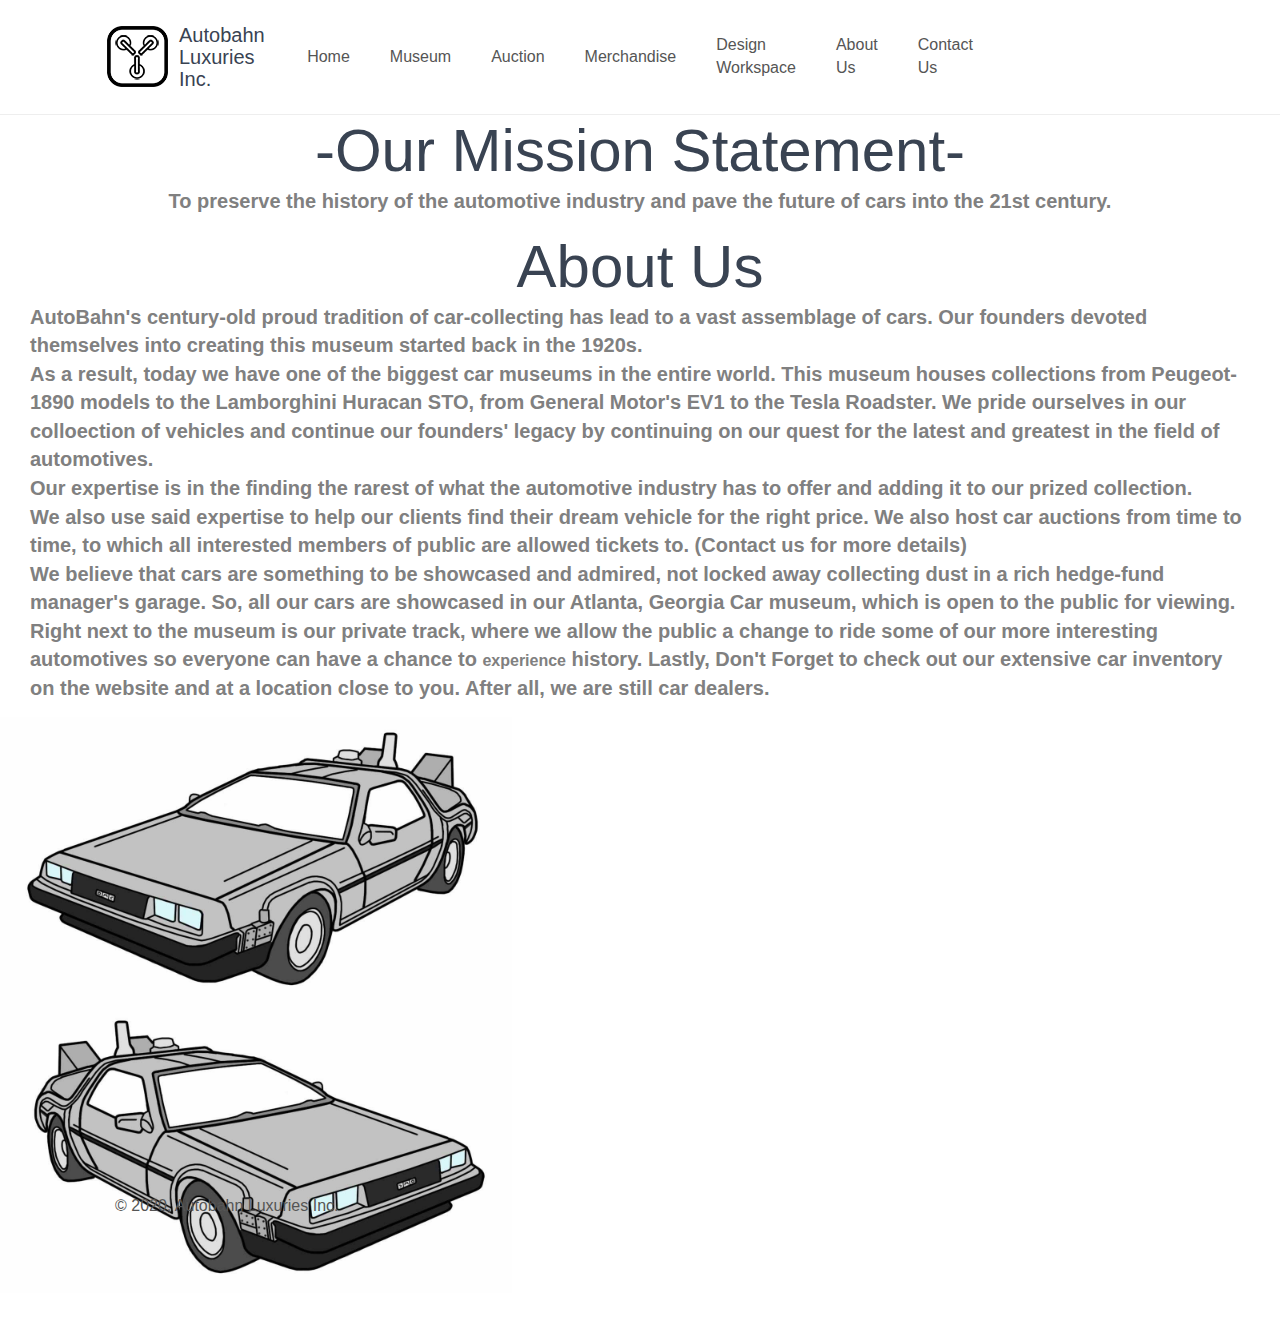
<file: AboutUs.html>
<!DOCTYPE html>
<html lang="en">
<head>
<meta charset="UTF-8">
<meta name="viewport" content="width=device-width, initial-scale=1">
<title>About Us</title>
<!-- enabling bootstrap 4 -->
<link rel="stylesheet" href="https://maxcdn.bootstrapcdn.com/bootstrap/4.5.2/css/bootstrap.min.css">
<link rel="stylesheet" href="https://maxcdn.bootstrapcdn.com/font-awesome/4.7.0/css/font-awesome.min.css">
<script src="https://ajax.googleapis.com/ajax/libs/jquery/3.5.1/jquery.min.js"></script>
<script src="https://cdnjs.cloudflare.com/ajax/libs/popper.js/1.16.0/umd/popper.min.js"></script>
<script src="https://maxcdn.bootstrapcdn.com/bootstrap/4.5.2/js/bootstrap.min.js"></script>
<!-- enabling bootstrap 3 -->
<link rel="stylesheet" href="https://maxcdn.bootstrapcdn.com/bootstrap/3.4.1/css/bootstrap.min.css">
<script src="https://ajax.googleapis.com/ajax/libs/jquery/3.5.1/jquery.min.js"></script>
<script src="https://maxcdn.bootstrapcdn.com/bootstrap/3.4.1/js/bootstrap.min.js"></script>
<!-- CSS external file -->
<link rel="stylesheet" href="https://use.fontawesome.com/releases/v5.7.1/css/all.css" >	
<link rel="stylesheet" href="AboutUs.css">
<!-- enabling Jquery -->
<style>
</style>
<script type="text/javascript">					
</script>
</head>
<body>	
<header>
			    <div class="content-wrapper">
				<h1><img src="imgs/logo.png" width="64" height="64" style="position:relative; right:10px;"/>Autobahn Luxuries Inc.</h1>
				<nav>
				    <a href="https://csp530projectgroup2.github.io/main_page/index.html">Home</a>
				    <a href="https://csp530projectgroup2.github.io/main_page/museum.html">Museum</a>
				    <a href="http://webdev.scs.ryerson.ca/~n5bautis/auction.php">Auction</a>
				    <a href="http://webdev.scs.ryerson.ca/~mmtadeo/index.php">Merchandise</a>
				    <a href="https://www.cs.ryerson.ca/~r89sharm/project/design/">Design Workspace</a>
				    <a href="https://csp530projectgroup2.github.io/main_page/AboutUs.html">About Us</a>
				    <a href="https://www.cs.ryerson.ca/~r89sharm/project/contact/contact.php">Contact Us</a>


				</nav>
				<div class="link-icons">
				    <a href="http://webdev.scs.ryerson.ca/~mmtadeo/index.php?page=cart">
					
				    </a>
				</div>
			    </div>
			</header>	   
	<div class="container-fluid"> 		    
<!--newRow: Navbar -->
		<div id="newRow-navbar" class="row">
			 
		</div>				
<!--newRow: Title -->
	  <div id="newRow-title" class="row">
	  	<h1 class="display-1"><b class="display-1">-</b>Our Mission Statement<b class="display-1">-</b></h1>
		</div>	
<!--newRow: subtitle -->
		<div id="newRow-subtitle" class="row">
			<p class="pl-5 pr-5" style="font-size: 20px; color: grey;">
				To preserve the history of the automotive industry and pave the future of cars into the 21st century.
			</p>
		</div>	

		
<!--newRow: Title -->
	  <div id="newRow-title" class="row mt-4">
	  	<h1 class="display-1">About Us</h1>
		</div>	
<!--newRow: subtitle -->
		<div id="newRow-subtitle" class="row">
			<p class="pl-5 pr-5" style="font-size: 20px; color: grey;">AutoBahn's century-old proud tradition of car-collecting
				has lead to a vast assemblage of cars. Our founders devoted themselves into creating this museum started back in the 1920s.
			<br>As a result, today we have one of the biggest car museums in the entire world. This museum houses collections from Peugeot-1890 
				models to the Lamborghini Huracan STO, from General Motor's EV1 to the Tesla Roadster. We pride ourselves in our colloection of vehicles 
				and continue our founders' legacy by continuing on our quest for the latest and greatest in the field of automotives. 
			<br>
				Our expertise is in the finding the rarest of what the automotive industry has to offer and adding it to our prized collection. <br>We also use said expertise to help our clients find their dream vehicle for the right price. 
				We also host car auctions from time to time, to which all interested members of public are allowed tickets to. (Contact us for more details)
			<br>
				We believe that cars are something to be showcased and admired, not locked away collecting dust in a rich hedge-fund manager's garage. So, all our cars are showcased in our Atlanta, Georgia Car museum, which is open to the public for viewing. Right next to the museum is our private track, where we allow the public a change to ride some of our more interesting automotives so everyone can have a chance to <b>experience</b> history.
				Lastly, Don't Forget to check out our extensive car inventory on the website and at a location close to you. After all, we are still car dealers.
			</p>
		</div>	
<!--newRow: Title -->
	  <div class="row mt-4">
	  	<img src="images/AboutUsimg.jpg" style="width: 40%; height: 40%; margin-right:40%;">	
			<img src="images/AboutUsimg2.jpg" style="width: 40%; height: 40%;">	
		</div>			
		
	</div>	
	<footer>
            <div class="content-wrapper">
                <p>&copy; 2020, Autobahn Luxuries Inc.</p>
            </div>
        </footer>
</body>
</html>
</file>
<file: AboutUs.css>
* {
	box-sizing: border-box;
	font-family: -apple-system, BlinkMacSystemFont, "segoe ui", roboto, oxygen, ubuntu, cantarell, "fira sans", "droid sans", "helvetica neue", Arial, sans-serif;
	font-size: 16px;
	-webkit-font-smoothing: antialiased;
	-moz-osx-font-smoothing: grayscale;
}
h1, h2, h3, h4, h5 {
	color: #394352;
}
body {
	position: relative;
	min-height: 100%;
	color: #555555;
	background-color: #FFFFFF;
	margin: 0;
	padding-bottom: 100px; /* Same height as footer */
}

html{
	margin:0; padding:0;	
}

/*making container fluid*/
.container-fluid{	
	margin: auto;	
	height: 120vh;
	border-radius: 9;
}

/*Navbar*/
img.logo{
	border-radius: 50%;
	width:30%; height:100%; 
	margin: auto;	
}

/*Titles*/
#newRow-title h1{
	margin: auto;	
}
#newRow-subtitle p{
	margin: auto;
	font-weight: bold;
	font-size: 300vh;
}

header {
    border-bottom: 1px solid #EEEEEE;
}
header .content-wrapper {
    display: flex;
}
header h1 {
    display: flex;
    flex-grow: 1;
    flex-basis: 0;
    font-size: 20px;
    margin: 0;
    padding: 24px 0;
}

a:hover {
  text-decoration: none;
  color: #555555;
}

header nav {
    display: flex;
    flex-grow: 1;
    flex-basis: 0;
    justify-content: center;
    align-items: center;
}

header nav a {
    text-decoration: none;
    color: #555555;
    padding: 10px 10px;
    margin: 0 10px;
}
header nav a:hover {
    border-bottom: 1px solid #07c600;
}
header .link-icons {
    display: flex;
    flex-grow: 1;
    flex-basis: 0;
    justify-content: flex-end;
    align-items: center;
    position: relative;
}
header .link-icons a {
    text-decoration: none;
    color: #394352;
    padding: 0 10px;
}
header .link-icons a:hover {
    color: #4e5c70;
}
header .link-icons a i {
    font-size: 18px;
}
header .link-icons a span {
    display: inline-block;
    text-align: center;
    background-color: #63748e;
    border-radius: 50%;
    color: #FFFFFF;
    font-size: 12px;
    line-height: 16px;
    width: 16px;
    height: 16px;
    font-weight: bold;
    position: absolute;
    top: 22px;
    right: 0;
}
.content-wrapper {
    width: 1050px;
    margin: 0 auto;
}
</file>
